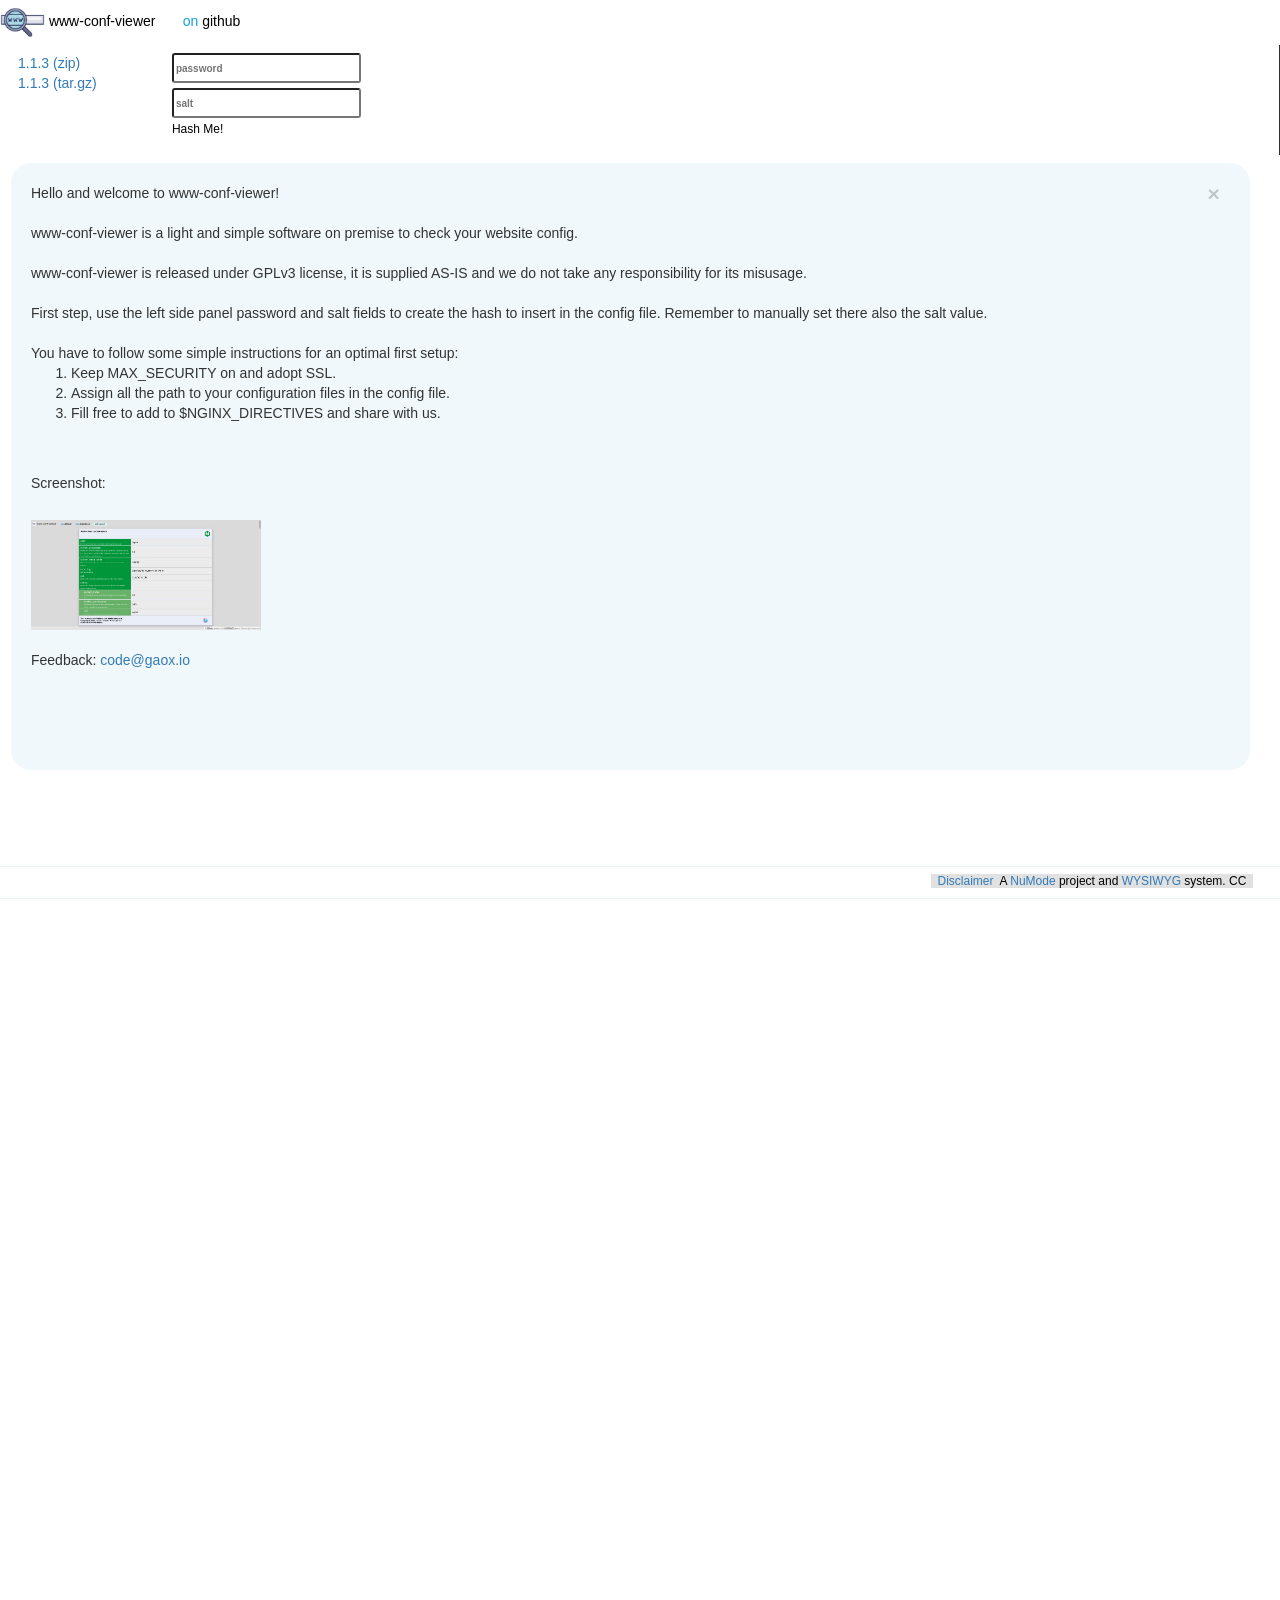
<file: index.html>
<!DOCTYPE html>
<html lang="en-US" xmlns="http://www.w3.org/1999/xhtml">
<head>
	
  <meta charset="UTF-8"/>
  <meta name="style" content="day1"/>
  
  <meta name="viewport" content="width=device-width, initial-scale=1"/>
  
<!--
    Copyright 2021, 2028 NuMode

    This file is part of www-conf-viewer.

    www-conf-viewer is free software: you can redistribute it and/or modify
    it under the terms of the GNU General Public License as published by
    the Free Software Foundation, either version 3 of the License, or
    (at your option) any later version.

    www-conf-viewer is distributed in the hope that it will be useful,
    but WITHOUT ANY WARRANTY; without even the implied warranty of
    MERCHANTABILITY or FITNESS FOR A PARTICULAR PURPOSE. See the
    GNU General Public License for more details.

    You should have received a copy of the GNU General Public License
    along with Homogram. If not, see <https://www.gnu.org/licenses/>.
 -->
     
  <title>www-conf-viewer: everyone its web config..</title>
	
  <link rel="shortcut icon" href="/favicon.ico" />
    
  <meta name="description" content="Welcome to www-conf-viewer"/>
  <meta name="author" content="NuMode"/> 
  <meta name="keywords" content="www,website,conf,configuration,viewer,on premise,solution"/>
  
  <script src="/CONFVW_js/jquery-3.6.0.min.js" type="text/javascript"></script>
  <script src="/CONFVW_js/common.js" type="text/javascript"></script>
  <script src="/CONFVW_js/sha.js" type="text/javascript"></script>
  
  <script src="/CONFVW_js/home.js" type="text/javascript" defer></script>
  
  <link href="/CONFVW_css/style.css?v=1631827555" type="text/css" rel="stylesheet">

  <link href="/CONFVW_css/bootstrap.min.css" type="text/css" rel="stylesheet"> 

  <script>
  		  
  function hideTitle() {
    $("#myh1").hide("slow");
  }
  
  function startApp() {
    $("#HCsplash").css("display","none");	  
    $(document.body).css("background","#ffffff");
    $("#frmHC").show();
  }			

  window.addEventListener("load", function() {
	
    //$("#frmHC").hide();
    //$(document.body).css("background","#000000");
    //$("#HCsplash").show("slow");	  
    //setTimeout("hideTitle()", 2000);
    //setTimeout("startApp()", 4000);

  }, true);
 
  </script>    
       
</head>
<body>

<div id="HCsplash" style="padding-top: 160px; text-align:center;color:#ffffff;display:none;">
   <div id="myh1"><H1>www-conf-viewer</H1></div><br>
   <img src="/CONFVW_res/logo.png" style="width:310px;">
</div>

<form id="frmHC" method="POST" target="_self" enctype="multipart/form-data">

<div class="header">
   <a href="http://www-conf-viewer.numode-foss.eu" target="_self" style="color:#000000; text-decoration: none;"><img src="/CONFVW_res/logo.png" style="width:45px;">&nbsp;www-conf-viewer</a>&nbsp;&nbsp;&nbsp;&nbsp;&nbsp;&nbsp;&nbsp;<a href="https://github.com/par7133/www-conf-viewer" style="color:#000000;"><span style="color:#119fe2">on</span> github</a>
    <!--&nbsp;&nbsp;&nbsp;&nbsp;&nbsp;&nbsp;<a href="mailto:code@gaox.io" style="color:#000000;"><span style="color:#119fe2">for</span> feedback</a>&nbsp;&nbsp;&nbsp;&nbsp;&nbsp;<a href="tel:+39-378-0812391" style="font-size:13px;background-color:#15c60b;border:2px solid #15c60b;color:#000000;height:27px;text-decoration:none;">&nbsp;&nbsp;get support&nbsp;&nbsp;</a>-->
</div>
	
<div style="clear:both; padding:8px; width:100%; height:110px; text-align:center; border-right:1px solid #2c2f34;">
	<div style="float:left;width:160px;padding-left:10px;text-align: left;">
	  <a href="https://github.com/par7133/www-conf-viewer/archive/refs/tags/v1.1.3.zip">1.1.3 (zip)</a><br>
	  <a href="https://github.com/par7133/www-conf-viewer/archive/refs/tags/v1.1.3.tar.gz">1.1.3 (tar.gz)</a><br>
	</div>
    <!--<img src="/CONFVW_res/CVWgenius.png" alt="CVW Genius" title="CVW Genius" style="position:relative; left:+6px; width:90%; border: 1px dashed #EEEEEE;">-->
	<div style="float:left;width:210px;text-align: left;">
    &nbsp;<input type="text" id="Password" name="Password" placeholder="password" style="font-size:10px; background:#ffffff; color:#000000; width: 90%; height:30px; border-radius:3px;" value="" autocomplete="off"><br>
    &nbsp;<input type="text" id="Salt" placeholder="salt" style="position:relative; top:+5px; font-size:10px; background:#ffffff; color:#000000; width: 90%; height:30px; border-radius:3px;" autocomplete="off"><br>
    &nbsp;<a href="#" onclick="showEncodedPassword();" style="position:relative; top:+5px; color:#000000; font-size:12px;">Hash Me!</a>
	</div>	
	&nbsp;<br><br><br>
    <br><br><br>
</div>

<div style="width:100%; height:750px; padding:8px;">
	
	<div id="splash" style="border-radius:20px; position:relative; left:+3px; width:98%; background-color: #f0f8fb; padding: 20px; margin-bottom:8px;">	
	
	   <button type="button" class="close" aria-label="Close" onclick="close-Splash();" style="position:relative; left:-10px;">
        <span aria-hidden="true">&times;</span>
     </button>
	
	   Hello and welcome to www-conf-viewer!<br><br>
	   
	   www-conf-viewer is a light and simple software on premise to check your website config.<br><br>
	   
	   www-conf-viewer is released under GPLv3 license, it is supplied AS-IS and we do not take any responsibility for its misusage.<br><br>
	   
	   First step, use the left side panel password and salt fields to create the hash to insert in the config file. Remember to manually set there also the salt value.<br><br>
	   
	   You have to follow some simple instructions for an optimal first setup:<br>
	   <ol>
     <li>Keep MAX_SECURITY on and adopt SSL.</li>  
	   <li>Assign all the path to your configuration files in the config file.</li>
	   <li>Fill free to add to $NGINX_DIRECTIVES and share with us.</li>
	   </ol>
	   
	   <br><br>

	   Screenshot:

	   <br><br>
		
       <a href="/CONFVW_res/Screenshot1.jpg"><img src="/CONFVW_res/Screenshot1.jpg" style="width:230px;margin-top:7px;"></a><br><br>
     
	   Feedback: <a href="mailto:code@gaox.io">code@gaox.io</a>
	   
	   <br><br><br><br><br>	
		
	</div>	
  	
	<br><br><br><br><br><br><br><br><br><br><br><br><br><br><br><br><br><br>
	<br><br><br><br><br><br><br><br><br><br><br><br><br><br><br><br><br><br>	
	<br><br><br><br><br><br><br><br><br><br><br><br><br><br><br><br><br><br>
	<br><br><br><br><br><br><br><br><br><br><br><br><br><br><br><br><br><br>	
	<br><br><br><br><br><br><br><br><br><br><br><br><br><br><br><br><br><br>
	<br><br><br><br><br><br><br><br><br><br><br><br><br><br><br><br><br><br>	
	
</div>

<div id="originsDisplay" style="display:none">
      <br>
       &nbsp;<span class="originLabel">Coding:</span>&nbsp;Italy<br>         
       &nbsp;<span class="originLabel">Server:</span>&nbsp;United States&nbsp;<br>
       &nbsp;<span class="originLabel"><a href="http://metrica.yandex.com" class="bbb">Metrics</a>:</span>&nbsp;Russia&nbsp;<br>
      <br>
</div>   	
	
<div class="footer">
<div id="footerCont">&nbsp;</div>
<div id="footer"><span style="background:#E1E1E1;color:black;opacity:1.0;margin-right:10px;">&nbsp;&nbsp;<a href="http://numode.eu/dd.html">Disclaimer</a>&nbsp;&nbsp;A <a href="http://numode.eu">NuMode</a> project and <a href="http://demo.numode.eu">WYSIWYG</a> system. CC&nbsp;&nbsp;</span></div>	
</div>

</form>

<script>
  
function setFooterPos2() {
  if (document.getElementById("footerCont")) {
    //if ($("#Password").val() === "") {  
    //    tollerance = 48;
    //  } else {
    //  tollerance = 15;
    //}
    tollerance = 22;  	  
    $("#footerCont").css("top", parseInt( window.innerHeight - $("#footerCont").height() - tollerance ) + "px");
    $("#footer").css("top", parseInt( window.innerHeight - $("#footer").height() - tollerance + 6) + "px");
  }
}

window.addEventListener("load", function() {
    
  setTimeout("setFooterPos2()", 4000);

}, true);
  
</script>  

</body>	 
</html>
</file>
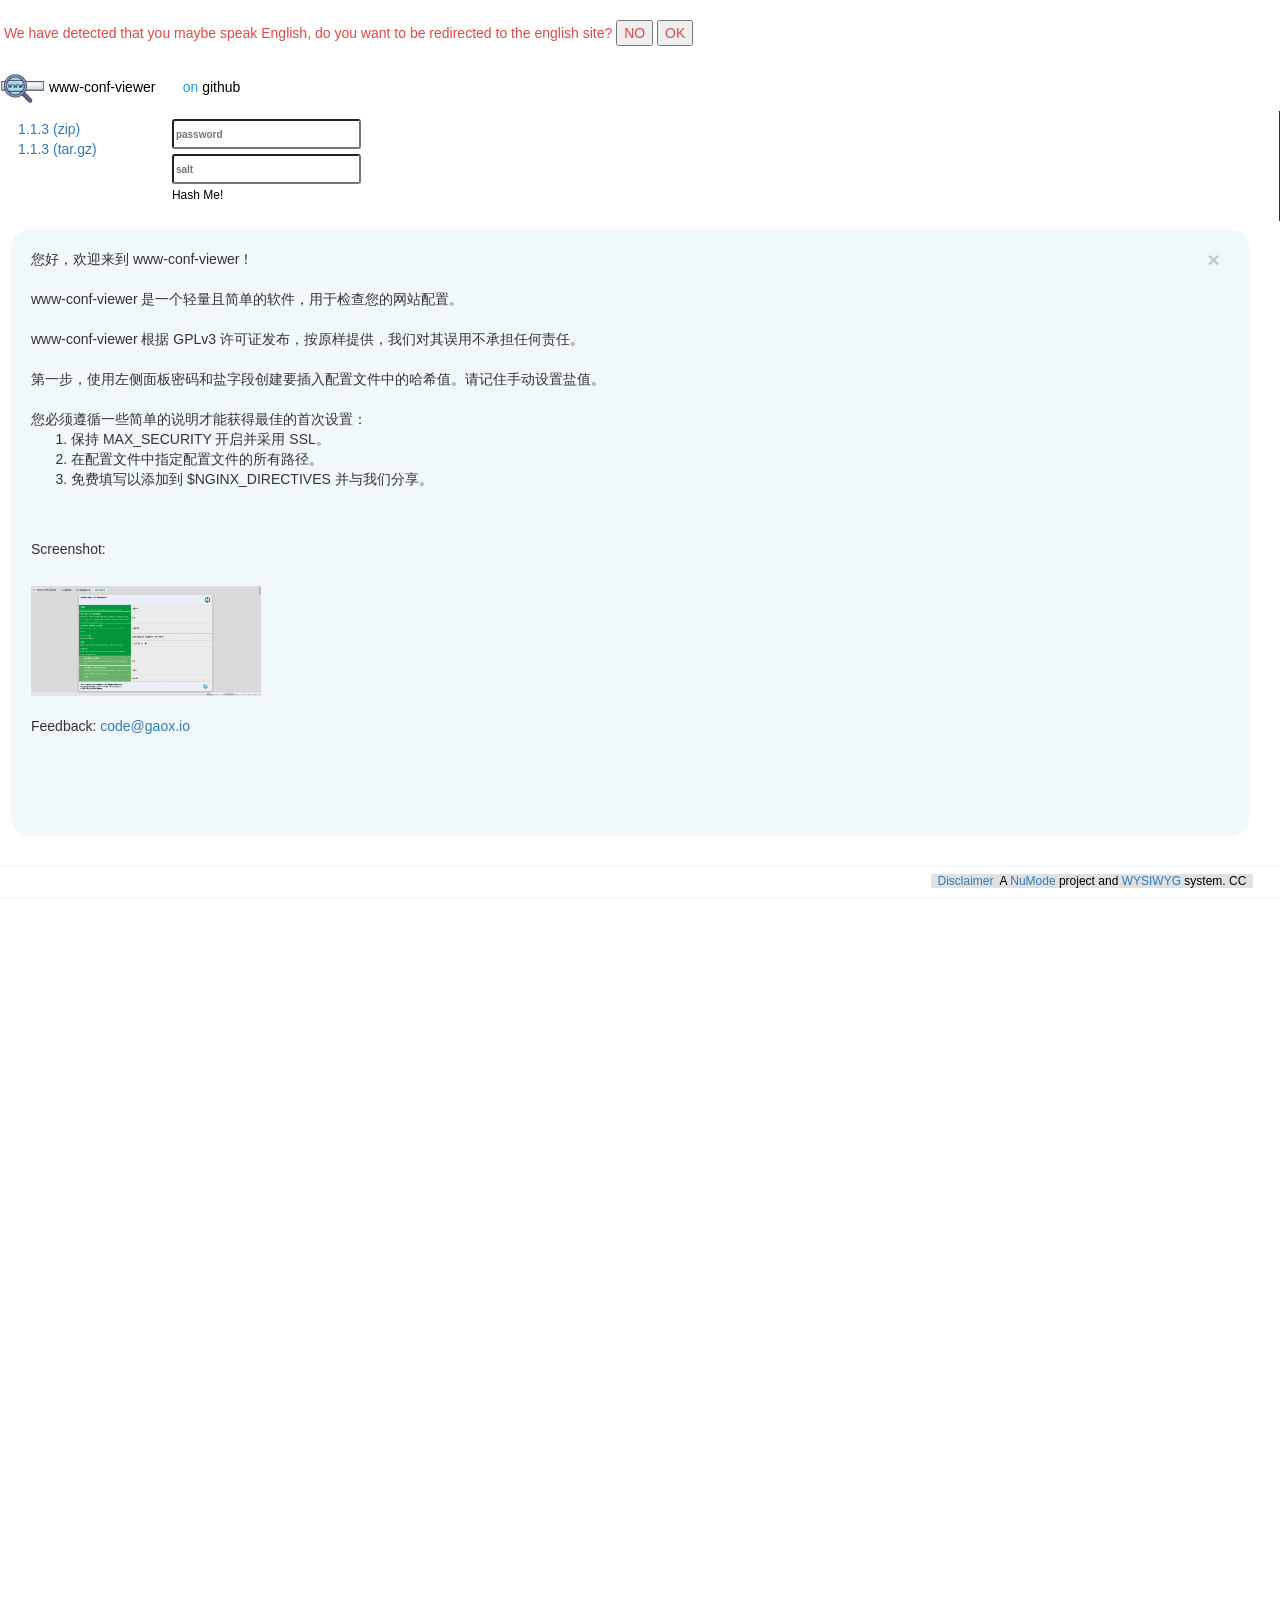
<file: cn/index.html>
<!DOCTYPE html>
<html lang="en-US" xmlns="http://www.w3.org/1999/xhtml">
<head>
	
  <meta charset="UTF-8"/>
  <meta name="style" content="day1"/>
  
  <meta name="viewport" content="width=device-width, initial-scale=1"/>
  
<!--
    Copyright 2021, 2028 NuMode

    This file is part of www-conf-viewer.

    www-conf-viewer is free software: you can redistribute it and/or modify
    it under the terms of the GNU General Public License as published by
    the Free Software Foundation, either version 3 of the License, or
    (at your option) any later version.

    www-conf-viewer is distributed in the hope that it will be useful,
    but WITHOUT ANY WARRANTY; without even the implied warranty of
    MERCHANTABILITY or FITNESS FOR A PARTICULAR PURPOSE. See the
    GNU General Public License for more details.

    You should have received a copy of the GNU General Public License
    along with Homogram. If not, see <https://www.gnu.org/licenses/>.
 -->
     
  <title>www-conf-viewer: everyone its web config..</title>
	
  <link rel="shortcut icon" href="/favicon.ico" />
    
  <meta name="description" content="Welcome to www-conf-viewer"/>
  <meta name="author" content="NuMode"/> 
  <meta name="keywords" content="www,website,conf,configuration,viewer,on premise,solution"/>
  
  <script src="/CONFVW_js/jquery-3.6.0.min.js" type="text/javascript"></script>
  <script src="/CONFVW_js/common.js" type="text/javascript"></script>
  <script src="/CONFVW_js/sha.js" type="text/javascript"></script>
 
  <script src="/CONFVW_js/home.js" type="text/javascript" defer></script>
  
  <link href="/CONFVW_css/style.css?v=1631827555" type="text/css" rel="stylesheet">
  <link href="/CONFVW_css/bootstrap.min.css" type="text/css" rel="stylesheet"> 

<style>
#langhidecn {
  color: #db4949;
  font-wight:900;
  text-align:left;  
  display:none;
}
#langhideen {
  color: #db4949;
  font-wight:900;
  text-align:left;
  display:none;
}
#langhideit {
  color: #db4949;
  font-wight:900;
  text-align:left;
  display:none;
}
</style>

  <script>
  		  
  function hideTitle() {
    $("#myh1").hide("slow");
  }
  
  function startApp() {
    $("#HCsplash").css("display","none");	  
    $(document.body).css("background","#ffffff");
    $("#frmHC").show();
  }			

  window.addEventListener("load", function() {
	
    //$("#frmHC").hide();
    //$(document.body).css("background","#000000");
    //$("#HCsplash").show("slow");	  
    //setTimeout("hideTitle()", 2000);
    //setTimeout("startApp()", 4000);

  }, true);
 
  </script>    
       
</head>
<body>

<div id="langhideen">
   <br>
   &nbsp;We have detected that you maybe speak English, do you want to be redirected to the english site? <button onclick="$('#langhideen').hide();">NO</button>&nbsp;<button onclick="window.open('https://www-conf-viewer.numode-foss.eu','_self');">OK</button>
   <br><br>
</div>

<div id="langhideit">
   <br>
   &nbsp;We have detected that you maybe speak Italian, do you want to be redirected to the italian site? <button onclick="$('#langhideit').hide();">NO</button>&nbsp;<button onclick="window.open('https://www-conf-viewer.numode-foss.eu/it','_self');">OK</button>
   <br><br>
</div>

<div id="HCsplash" style="padding-top: 160px; text-align:center;color:#ffffff;display:none;">
   <div id="myh1"><H1>www-conf-viewer</H1></div><br>
   <img src="/CONFVW_res/logo.png" style="width:310px;">
</div>

<form id="frmHC" method="POST" target="_self" enctype="multipart/form-data">

<div class="header">
   <a href="http://www-conf-viewer.numode-foss.eu" target="_self" style="color:#000000; text-decoration: none;"><img src="/CONFVW_res/logo.png" style="width:45px;">&nbsp;www-conf-viewer</a>&nbsp;&nbsp;&nbsp;&nbsp;&nbsp;&nbsp;&nbsp;<a href="https://github.com/par7133/www-conf-viewer" style="color:#000000;"><span style="color:#119fe2">on</span> github</a>
    <!--&nbsp;&nbsp;&nbsp;&nbsp;&nbsp;&nbsp;<a href="mailto:code@gaox.io" style="color:#000000;"><span style="color:#119fe2">for</span> feedback</a>&nbsp;&nbsp;&nbsp;&nbsp;&nbsp;<a href="tel:+39-378-0812391" style="font-size:13px;background-color:#15c60b;border:2px solid #15c60b;color:#000000;height:27px;text-decoration:none;">&nbsp;&nbsp;get support&nbsp;&nbsp;</a>-->
</div>
	
<div style="clear:both; padding:8px; width:100%; height:110px; text-align:center; border-right:1px solid #2c2f34;">
	<div style="float:left;width:160px;padding-left:10px;text-align: left;">
	  <a href="https://github.com/par7133/www-conf-viewer/archive/refs/tags/v1.1.3.zip">1.1.3 (zip)</a><br>
	  <a href="https://github.com/par7133/www-conf-viewer/archive/refs/tags/v1.1.3.tar.gz">1.1.3 (tar.gz)</a><br>
	</div>
    <!--<img src="/CONFVW_res/CVWgenius.png" alt="CVW Genius" title="CVW Genius" style="position:relative; left:+6px; width:90%; border: 1px dashed #EEEEEE;">-->
	<div style="float:left;width:210px;text-align: left;">
    &nbsp;<input type="text" id="Password" name="Password" placeholder="password" style="font-size:10px; background:#ffffff; color:#000000; width: 90%; height:30px; border-radius:3px;" value="" autocomplete="off"><br>
    &nbsp;<input type="text" id="Salt" placeholder="salt" style="position:relative; top:+5px; font-size:10px; background:#ffffff; color:#000000; width: 90%; height:30px; border-radius:3px;" autocomplete="off"><br>
    &nbsp;<a href="#" onclick="showEncodedPassword();" style="position:relative; top:+5px; color:#000000; font-size:12px;">Hash Me!</a>
	</div>	
	&nbsp;<br><br><br>
    <br><br><br>
</div>

<div style="width:100%; height:750px; padding:8px;">
	
	<div id="splash" style="border-radius:20px; position:relative; left:+3px; width:98%; background-color: #f0f8fb; padding: 20px; margin-bottom:8px;">	
	
	   <button type="button" class="close" aria-label="Close" onclick="close-Splash();" style="position:relative; left:-10px;">
        <span aria-hidden="true">&times;</span>
     </button>
	
您好，欢迎来到 www-conf-viewer！<br><br>

 www-conf-viewer 是一个轻量且简单的软件，用于检查您的网站配置。<br><br>

 www-conf-viewer 根据 GPLv3 许可证发布，按原样提供，我们对其误用不承担任何责任。<br><br>

 第一步，使用左侧面板密码和盐字段创建要插入配置文件中的哈希值。请记住手动设置盐值。<br><br>

 您必须遵循一些简单的说明才能获得最佳的首次设置：<br>
 <ol>
 <li>保持 MAX_SECURITY 开启并采用 SSL。</li>
 <li>在配置文件中指定配置文件的所有路径。</li>
 <li>免费填写以添加到 $NGINX_DIRECTIVES 并与我们分享。</li>
 </ol>
	   
	   <br><br>

	   Screenshot:

	   <br><br>
		
     <a href="/CONFVW_res/Screenshot1.jpg"><img src="/CONFVW_res/Screenshot1.jpg" style="width:230px;margin-top:7px;"></a><br><br>
     
	   Feedback: <a href="mailto:code@gaox.io">code@gaox.io</a>
	   
	   <br><br><br><br><br>	
		
	</div>	
  	
	<br><br><br><br><br><br><br><br><br><br><br><br><br><br><br><br><br><br>
	<br><br><br><br><br><br><br><br><br><br><br><br><br><br><br><br><br><br>	
	<br><br><br><br><br><br><br><br><br><br><br><br><br><br><br><br><br><br>
	<br><br><br><br><br><br><br><br><br><br><br><br><br><br><br><br><br><br>	
	<br><br><br><br><br><br><br><br><br><br><br><br><br><br><br><br><br><br>
	<br><br><br><br><br><br><br><br><br><br><br><br><br><br><br><br><br><br>	
	
</div>

<div id="originsDisplay" style="display:none">
      <br>
       &nbsp;<span class="originLabel">Coding:</span>&nbsp;Italy<br>         
       &nbsp;<span class="originLabel">Server:</span>&nbsp;United States&nbsp;<br>
       &nbsp;<span class="originLabel"><a href="http://metrica.yandex.com" class="bbb">Metrics</a>:</span>&nbsp;Russia&nbsp;<br>
      <br>
</div>   	
	
<div class="footer">
<div id="footerCont">&nbsp;</div>
<div id="footer"><span style="background:#E1E1E1;color:black;opacity:1.0;margin-right:10px;">&nbsp;&nbsp;<a href="http://numode.eu/dd.html">Disclaimer</a>&nbsp;&nbsp;A <a href="http://numode.eu">NuMode</a> project and <a href="http://demo.numode.eu">WYSIWYG</a> system. CC&nbsp;&nbsp;</span></div>	
</div>

</form>

<script>
  
function setFooterPos2() {
  if (document.getElementById("footerCont")) {
    //if ($("#Password").val() === "") {  
    //    tollerance = 48;
    //  } else {
    //  tollerance = 15;
    //}
    tollerance = 22;  	  
    $("#footerCont").css("top", parseInt( window.innerHeight - $("#footerCont").height() - tollerance ) + "px");
    $("#footer").css("top", parseInt( window.innerHeight - $("#footer").height() - tollerance + 6) + "px");
  }
}

window.addEventListener("load", function() {
    
  setTimeout("setFooterPos2()", 4000);

}, true);
  
</script>  

<script>
    function isItalian() {
      ret = false;
      lang = window.navigator.language;
      lang = lang.toLowerCase();
      //alert(lang);
      if (lang === "it" || lang === "it-it" || lang === "italian") {
        ret = true;
      }
      return ret;
    }

    function isEnglish() {
      ret = false;
      lang = window.navigator.language;
      lang = lang.toLowerCase();
      if (lang === "en" || lang === "en-us" || lang === "en-gb" || lang === "english") {
        ret = true;
      }
      return ret;
    }

    if (isItalian()) {
      $("#langhideit").show();
    }

    if (isEnglish()) {
      $("#langhideen").show();
    }
</script>

</body>	 
</html>
</file>
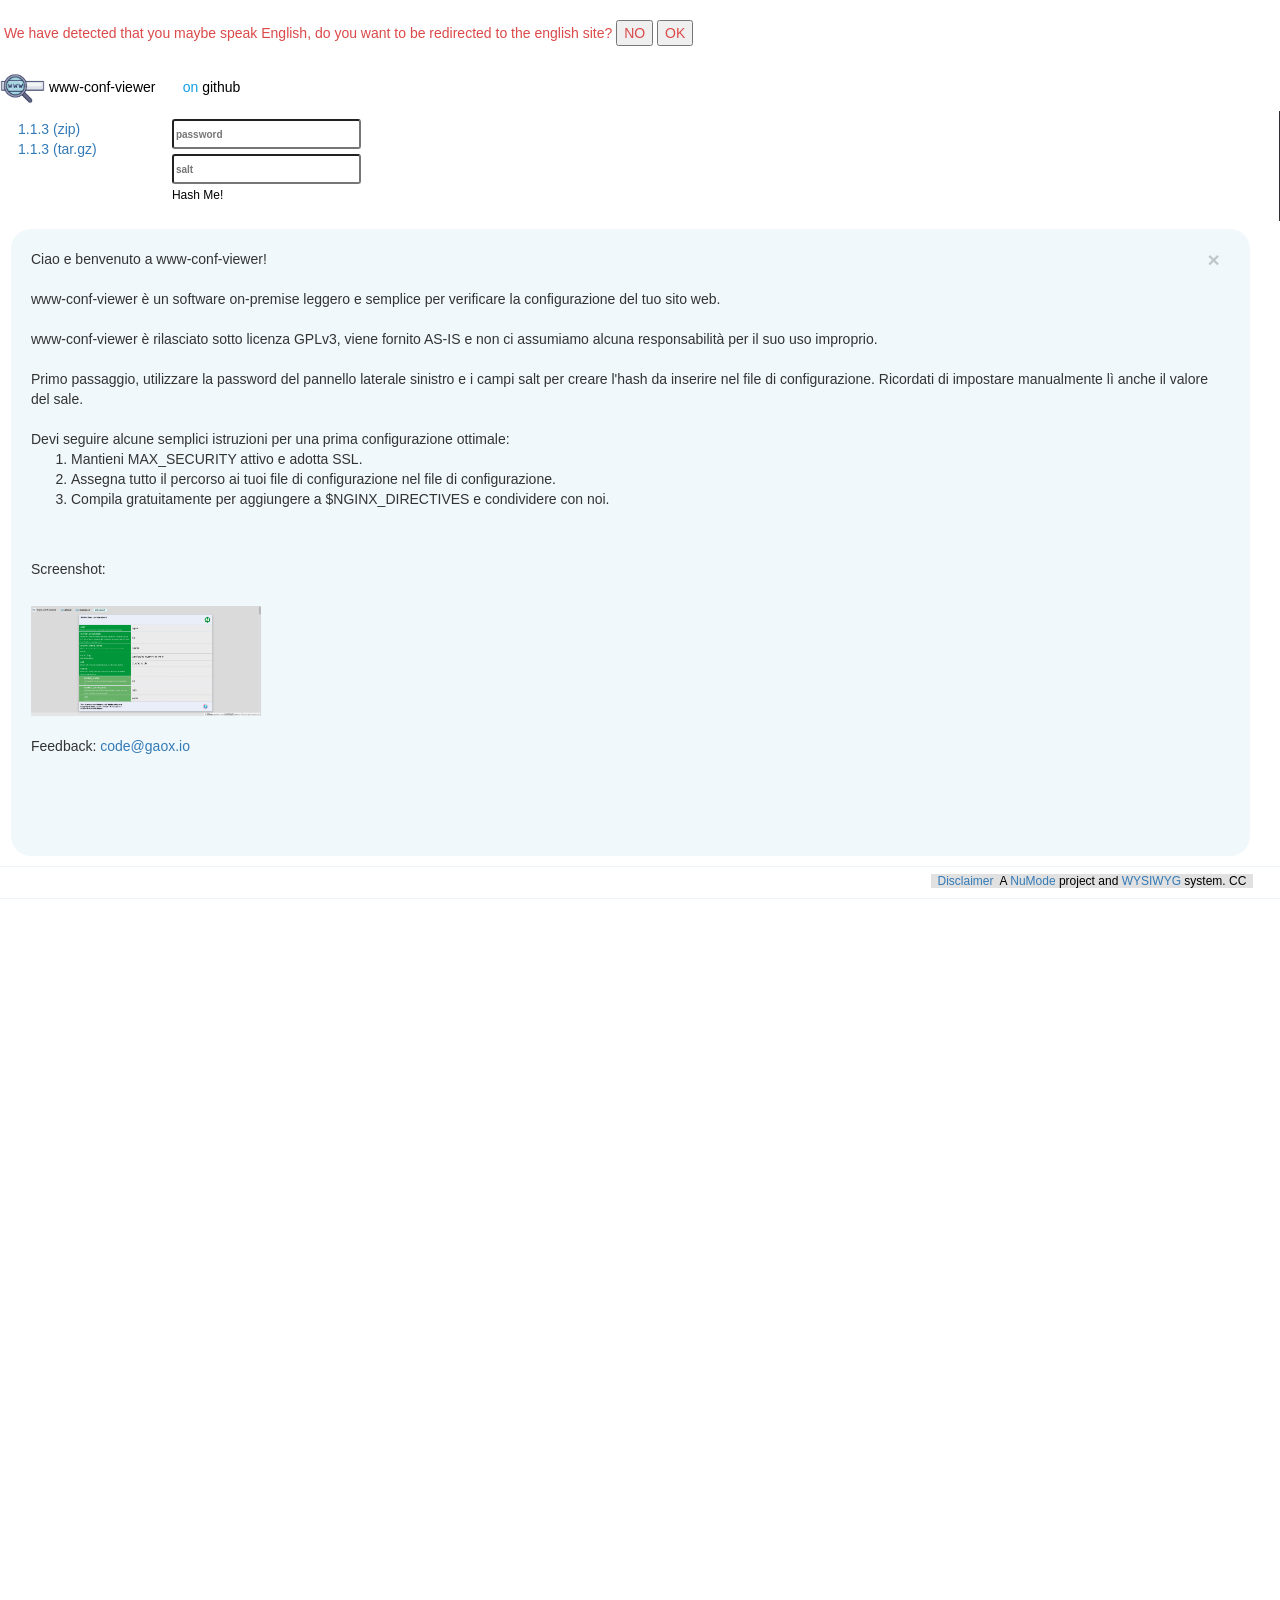
<file: it/index.html>
<!DOCTYPE html>
<html lang="en-US" xmlns="http://www.w3.org/1999/xhtml">
<head>
	
  <meta charset="UTF-8"/>
  <meta name="style" content="day1"/>
  
  <meta name="viewport" content="width=device-width, initial-scale=1"/>
  
<!--
    Copyright 2021, 2028 NuMode

    This file is part of www-conf-viewer.

    www-conf-viewer is free software: you can redistribute it and/or modify
    it under the terms of the GNU General Public License as published by
    the Free Software Foundation, either version 3 of the License, or
    (at your option) any later version.

    www-conf-viewer is distributed in the hope that it will be useful,
    but WITHOUT ANY WARRANTY; without even the implied warranty of
    MERCHANTABILITY or FITNESS FOR A PARTICULAR PURPOSE. See the
    GNU General Public License for more details.

    You should have received a copy of the GNU General Public License
    along with Homogram. If not, see <https://www.gnu.org/licenses/>.
 -->
     
  <title>www-conf-viewer: everyone its web config..</title>
	
  <link rel="shortcut icon" href="/favicon.ico" />
    
  <meta name="description" content="Welcome to www-conf-viewer"/>
  <meta name="author" content="NuMode"/> 
  <meta name="keywords" content="www,website,conf,configuration,viewer,on premise,solution"/>
  
  <script src="/CONFVW_js/jquery-3.6.0.min.js" type="text/javascript"></script>
  <script src="/CONFVW_js/common.js" type="text/javascript"></script>
  <script src="/CONFVW_js/sha.js" type="text/javascript"></script>
 
  <script src="/CONFVW_js/home.js" type="text/javascript" defer></script>
  
  <link href="/CONFVW_css/style.css?v=1631827555" type="text/css" rel="stylesheet">
  <link href="/CONFVW_css/bootstrap.min.css" type="text/css" rel="stylesheet"> 

<style>
#langhidecn {
  color: #db4949;
  font-wight:900;
  text-align:left;  
  display:none;
}
#langhideen {
  color: #db4949;
  font-wight:900;
  text-align:left;
  display:none;
}
#langhideit {
  color: #db4949;
  font-wight:900;
  text-align:left;
  display:none;
}
</style>

  <script>
  		  
  function hideTitle() {
    $("#myh1").hide("slow");
  }
  
  function startApp() {
    $("#HCsplash").css("display","none");	  
    $(document.body).css("background","#ffffff");
    $("#frmHC").show();
  }			

  window.addEventListener("load", function() {
	
    //$("#frmHC").hide();
    //$(document.body).css("background","#000000");
    //$("#HCsplash").show("slow");	  
    //setTimeout("hideTitle()", 2000);
    //setTimeout("startApp()", 4000);

  }, true);
 
  </script>    
       
</head>
<body>

<div id="langhideen">
   <br>
   &nbsp;We have detected that you maybe speak English, do you want to be redirected to the english site? <button onclick="$('#langhideen').hide();">NO</button>&nbsp;<button onclick="window.open('https://www-conf-viewer.numode-foss.eu','_self');">OK</button>
   <br><br>
</div>

<div id="langhidecn">
   <br>
   &nbsp;We have detected that you maybe speak Chinese, do you want to be redirected to the chinese site? <button onclick="$('#langhidecn').hide();">NO</button>&nbsp;<button onclick="window.open('https://www-conf-viewer.numode-foss.eu/cn','_self');">OK</button>
   <br><br>
</div>

<div id="HCsplash" style="padding-top: 160px; text-align:center;color:#ffffff;display:none;">
   <div id="myh1"><H1>www-conf-viewer</H1></div><br>
   <img src="/CONFVW_res/logo.png" style="width:310px;">
</div>

<form id="frmHC" method="POST" target="_self" enctype="multipart/form-data">

<div class="header">
   <a href="http://www-conf-viewer.numode-foss.eu" target="_self" style="color:#000000; text-decoration: none;"><img src="/CONFVW_res/logo.png" style="width:45px;">&nbsp;www-conf-viewer</a>&nbsp;&nbsp;&nbsp;&nbsp;&nbsp;&nbsp;&nbsp;<a href="https://github.com/par7133/www-conf-viewer" style="color:#000000;"><span style="color:#119fe2">on</span> github</a>
    <!--&nbsp;&nbsp;&nbsp;&nbsp;&nbsp;&nbsp;<a href="mailto:code@gaox.io" style="color:#000000;"><span style="color:#119fe2">for</span> feedback</a>&nbsp;&nbsp;&nbsp;&nbsp;&nbsp;<a href="tel:+39-378-0812391" style="font-size:13px;background-color:#15c60b;border:2px solid #15c60b;color:#000000;height:27px;text-decoration:none;">&nbsp;&nbsp;get support&nbsp;&nbsp;</a>-->
</div>
	
<div style="clear:both; padding:8px; width:100%; height:110px; text-align:center; border-right:1px solid #2c2f34;">
	<div style="float:left;width:160px;padding-left:10px;text-align: left;">
	  <a href="https://github.com/par7133/www-conf-viewer/archive/refs/tags/v1.1.3.zip">1.1.3 (zip)</a><br>
	  <a href="https://github.com/par7133/www-conf-viewer/archive/refs/tags/v1.1.3.tar.gz">1.1.3 (tar.gz)</a><br>
	</div>
    <!--<img src="/CONFVW_res/CVWgenius.png" alt="CVW Genius" title="CVW Genius" style="position:relative; left:+6px; width:90%; border: 1px dashed #EEEEEE;">-->
	<div style="float:left;width:210px;text-align: left;">
    &nbsp;<input type="text" id="Password" name="Password" placeholder="password" style="font-size:10px; background:#ffffff; color:#000000; width: 90%; height:30px; border-radius:3px;" value="" autocomplete="off"><br>
    &nbsp;<input type="text" id="Salt" placeholder="salt" style="position:relative; top:+5px; font-size:10px; background:#ffffff; color:#000000; width: 90%; height:30px; border-radius:3px;" autocomplete="off"><br>
    &nbsp;<a href="#" onclick="showEncodedPassword();" style="position:relative; top:+5px; color:#000000; font-size:12px;">Hash Me!</a>
	</div>	
	&nbsp;<br><br><br>
    <br><br><br>
</div>

<div style="width:100%; height:750px; padding:8px;">
	
	<div id="splash" style="border-radius:20px; position:relative; left:+3px; width:98%; background-color: #f0f8fb; padding: 20px; margin-bottom:8px;">	
	
	   <button type="button" class="close" aria-label="Close" onclick="close-Splash();" style="position:relative; left:-10px;">
        <span aria-hidden="true">&times;</span>
     </button>
	
Ciao e benvenuto a www-conf-viewer!<br><br> 

www-conf-viewer è un software on-premise leggero e semplice per verificare la configurazione del tuo sito web.<br><br> 

www-conf-viewer è rilasciato sotto licenza GPLv3, viene fornito AS-IS e non ci assumiamo alcuna responsabilità per il suo uso improprio.<br><br> 

Primo passaggio, utilizzare la password del pannello laterale sinistro e i campi salt per creare l'hash da inserire nel file di configurazione. Ricordati di impostare manualmente lì anche il valore del sale.<br><br> 

Devi seguire alcune semplici istruzioni per una prima configurazione ottimale:<br> 
<ol> 
<li>Mantieni MAX_SECURITY attivo e adotta SSL.</li> 
<li>Assegna tutto il percorso ai tuoi file di configurazione nel file di configurazione.</li> 
<li>Compila gratuitamente per aggiungere a $NGINX_DIRECTIVES e condividere con noi.</li> 
</ol>
	   
	   <br><br>

	   Screenshot:

	   <br><br>
		
     <a href="/CONFVW_res/Screenshot1.jpg"><img src="/CONFVW_res/Screenshot1.jpg" style="width:230px;margin-top:7px;"></a><br><br>
     
	   Feedback: <a href="mailto:code@gaox.io">code@gaox.io</a>
	   
	   <br><br><br><br><br>	
		
	</div>	
  	
	<br><br><br><br><br><br><br><br><br><br><br><br><br><br><br><br><br><br>
	<br><br><br><br><br><br><br><br><br><br><br><br><br><br><br><br><br><br>	
	<br><br><br><br><br><br><br><br><br><br><br><br><br><br><br><br><br><br>
	<br><br><br><br><br><br><br><br><br><br><br><br><br><br><br><br><br><br>	
	<br><br><br><br><br><br><br><br><br><br><br><br><br><br><br><br><br><br>
	<br><br><br><br><br><br><br><br><br><br><br><br><br><br><br><br><br><br>	
	
</div>

<div id="originsDisplay" style="display:none">
      <br>
       &nbsp;<span class="originLabel">Coding:</span>&nbsp;Italy<br>         
       &nbsp;<span class="originLabel">Server:</span>&nbsp;United States&nbsp;<br>
       &nbsp;<span class="originLabel"><a href="http://metrica.yandex.com" class="bbb">Metrics</a>:</span>&nbsp;Russia&nbsp;<br>
      <br>
</div>   	
	
<div class="footer">
<div id="footerCont">&nbsp;</div>
<div id="footer"><span style="background:#E1E1E1;color:black;opacity:1.0;margin-right:10px;">&nbsp;&nbsp;<a href="http://numode.eu/dd.html">Disclaimer</a>&nbsp;&nbsp;A <a href="http://numode.eu">NuMode</a> project and <a href="http://demo.numode.eu">WYSIWYG</a> system. CC&nbsp;&nbsp;</span></div>	
</div>

</form>

<script>
  
function setFooterPos2() {
  if (document.getElementById("footerCont")) {
    //if ($("#Password").val() === "") {  
    //    tollerance = 48;
    //  } else {
    //  tollerance = 15;
    //}
    tollerance = 22;  	  
    $("#footerCont").css("top", parseInt( window.innerHeight - $("#footerCont").height() - tollerance ) + "px");
    $("#footer").css("top", parseInt( window.innerHeight - $("#footer").height() - tollerance + 6) + "px");
  }
}

window.addEventListener("load", function() {
    
  setTimeout("setFooterPos2()", 4000);

}, true);
  
</script>  

<script>
    function isEnglish() {
      ret = false;
      lang = window.navigator.language;
      lang = lang.toLowerCase();
      //alert(lang);
      if (lang === "en" || lang === "en-us" || lang === "en-gb" || lang === "english") {
        ret = true;
      }
      return ret;
    }

    function isChinese() {
      ret = false;
      lang = window.navigator.language;
      lang = lang.toLowerCase();
      if (lang === "cn" || lang === "zh-cn" || lang === "chinese" || lang === "chinese simplified" || lang === "mandarin") {
        ret = true;
      }
      return ret;
    }

    if (isEnglish()) {
      $("#langhideen").show();
    }

    if (isChinese()) {
      $("#langhidecn").show();
    }
</script>

</body>	 
</html>
</file>
<file: CONFVW_css/style.css>
/*
 * Copyright (c) 2016, 2024, 5 Mode
 * All rights reserved.
 * 
 * This file is part of www-conf-viewer.
 * 
 * www-conf-viewer is free software: you can redistribute it and/or modify
 * it under the terms of the GNU General Public License as published by
 * the Free Software Foundation, either version 3 of the License, or
 * (at your option) any later version.
 * 
 * www-conf-viewer is distributed in the hope that it will be useful,
 * but WITHOUT ANY WARRANTY; without even the implied warranty of
 * MERCHANTABILITY or FITNESS FOR A PARTICULAR PURPOSE. See the
 * GNU General Public License for more details.  
 * 
 * You should have received a copy of the GNU General Public License
 * along with www-conf-viewer. If not, see <https://www.gnu.org/licenses/>.
 * config.inc
 * 
 * www-conf-viewer style sheet.
 *
 * @author Daniele Bonini <my25mb@aol.com>
 * @copyrights (c) 2021, 2024, 5 Mode 
 */

body {
}
.aaa {
  font-weight:900;
  color:#000000;
}
.bbb {
  color: #7bca2e;
  text-decoration: underline;
}
#directive {
  text-decoration: underline dotted greenyellow;
}
#directive-desc {
  font-size: 8px;
  text-decoration: underline dotted greenyellow;
  padding-left:0px;
}
#directive-desc2 {
  font-size: 8px;
  text-decoration: underline dotted greenyellow;
  padding-left:0px;
}
#footerCont {
  position: fixed; 
  top: 2000px; 
  left:-10px;
  width: 102%; 
  border: 1px solid #C2DBF2; 
  padding: 7px; 
  background: white; 
  opacity: 0.3;
  color:white; 
  font-family: Arial,Sans,Vardana;
  font-size: 12px; 
  text-align: center; 
  z-index: 99998;
}
#footer {
  position: fixed;
  float: right;
  top: 2000px; 
  left:-10px;
  width: 100%; 
  border: 0px solid #C2DBF2; 
  padding: 7px; 
  opacity: 1.0;
  color:black; 
  font-family: Arial,Sans,Vardana;
  font-size: 12px; 
  font-weight: 400;
  text-align: right; 
  z-index: 99999;
}
table {
  width:100%;
  max-width:950px;
  background:#e9eef8; 
  box-shadow:0 4px 8px 0 rgba(0, 0, 0, 0.2), 0 6px 20px 0 rgba(0, 0, 0, 0.19);
  clear:both;
  margin:auto;
}
#hashMe {
  position:relative; 
  left:-2px; 
  top:+5px; 
  font-size:18px; 
  font-weight:900; 
  color:#000000;
}
#originsDisplay {
  float:left;
  position:fixed;
  top:680px;
  left:20px;
  width:275px;
  height:120px;
  font-family: Monospace, Verdana, Serif;
  font-size: 14px;
  background-color: #020401;
  border: 3px solid lightgray;
  text-align:left;
  color: #FFFFFF;
  white-space:nowrap; 
  font-weight:900;
  padding:10px;
  padding-top:4px;
  z-index:99999;
  display:none;
}
.originLabel {
  color: #7bca2e;
  font-weight:900;
}
#Password {
  font-size:18px;  
  background:transparent; 
  width: 60%; 
  border-radius:3px; 
  font-weight:900;
}
#passworddisplay {
  float:left;
  position:fixed;
  top:680px;
  left:50px;
  width:255px;
  height:120px;
  background:darkgray;
  text-align:left;
  white-space:nowrap; 
  font-family:Arial,Sans,Verdana; 
  color:#000000; 
  font-weight:900;
  z-index:99999;
}
#Salt {
  position:relative; 
  top:+5px; 
  font-size:18px; 
  background:transparent;
  width: 90%; 
  border-radius:3px; 
  font-weight:900;
}
.td-caption {
  width: 350px;
  background-color:#01963a;
  color: #FFFFFF;
  padding:8px;
  padding-top:4px;
  padding-bottom:4px;
}
.td-caption:hover {
  background-color:#39b455;
}
.td-caption2 {
  width: 350px;
  background-color: #67b168;
  color: #FFFFFF;
  padding:8px;
  padding-left:32px;
  padding-top:4px;
  padding-bottom:4px;
}
.td-caption2:hover {
  background-color: #87d287;
}  
.td-tab {
  width: 25px;
  background-color: #67b168;
  padding:8px;
  padding-top:4px;
  padding-bottom:4px;
}
.td-full-opts {
  width: 600px;
  background-color: #ebebeb;
  padding:8px;
  padding-top:4px;
  padding-bottom:4px;
  border-top: 1px dotted gray; 
}
.td-server-spec {
  width: 100%;
  background-color: #01963a;
  color:#FFFFFF;
  padding:8px;
  padding-top:4px;
  padding-bottom:4px;
  border-top: 1px dotted gray;   
}
.td-server-spec-php {
  width: 100%;
  background-color: #7a86b8;
  color:#FFFFFF;
  padding:8px;
  padding-top:4px;
  padding-bottom:4px;
  border-top: 1px dotted gray;   
}
</file>
